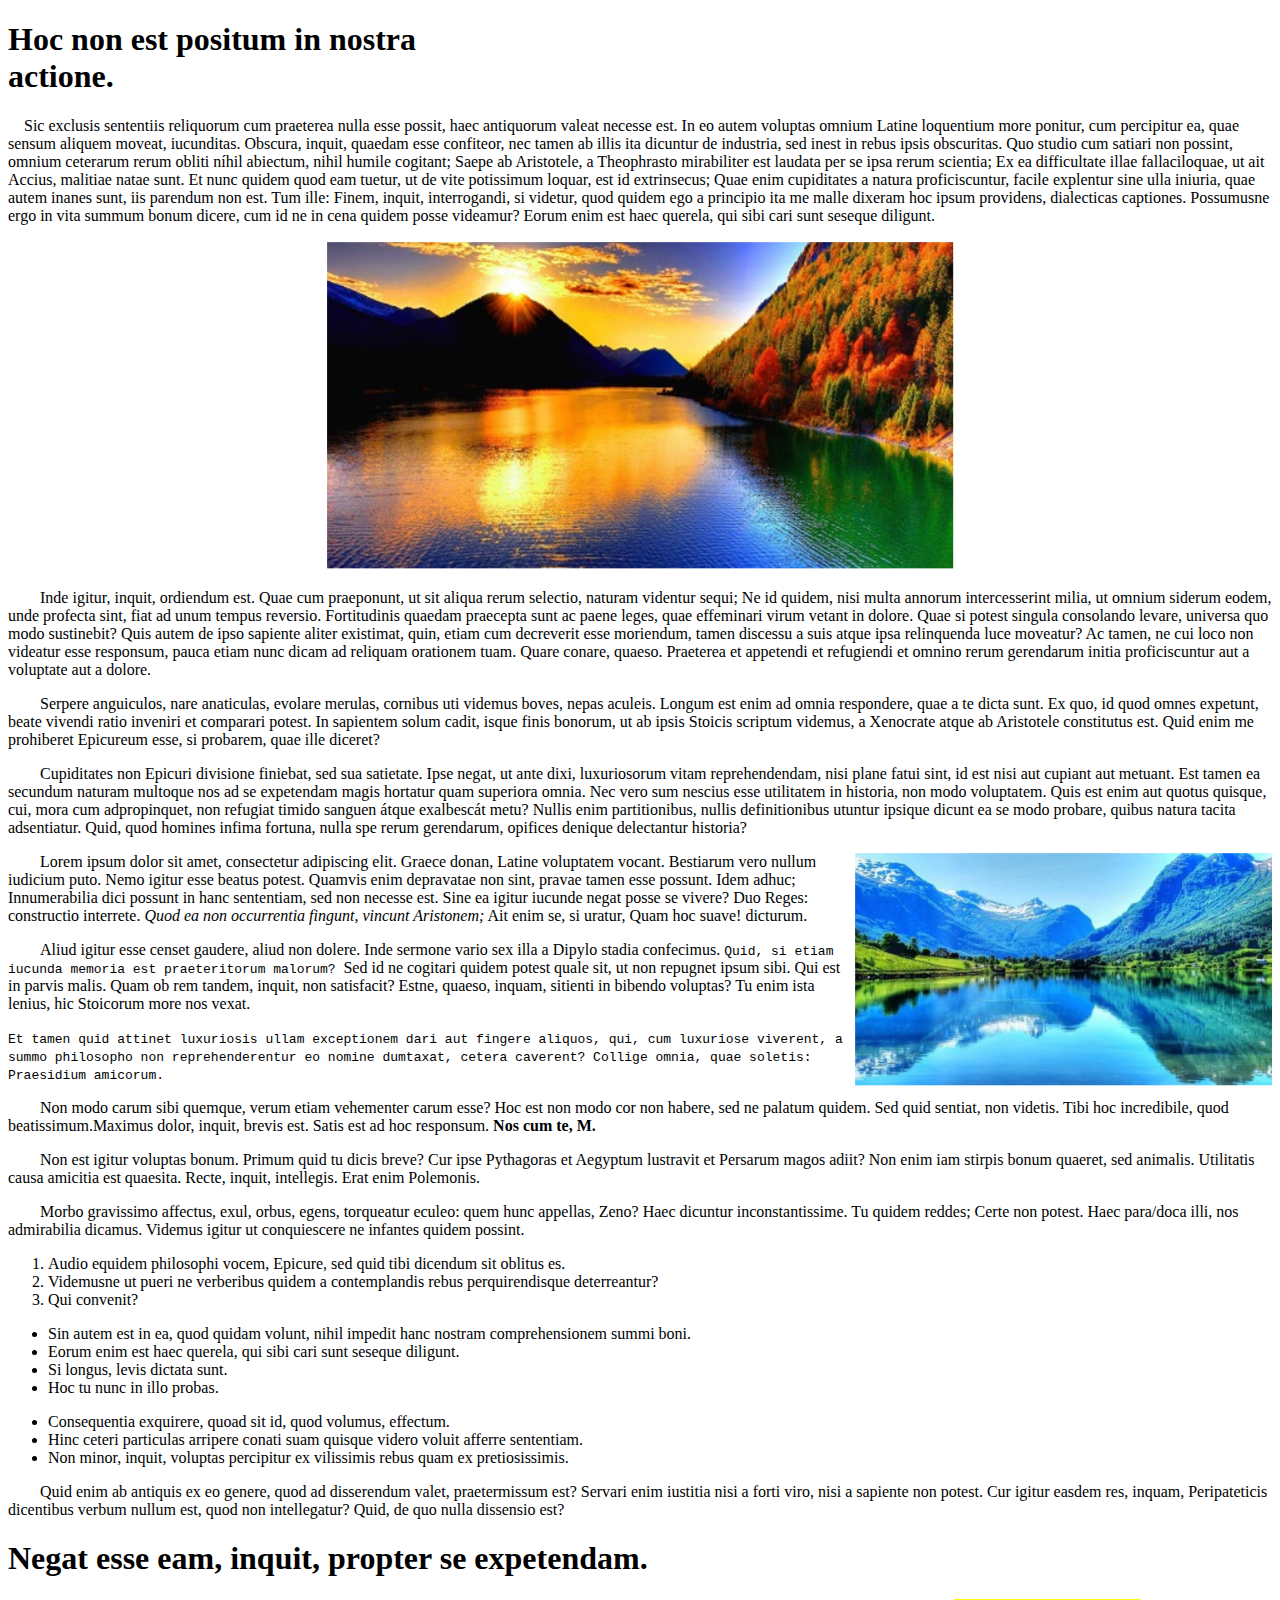
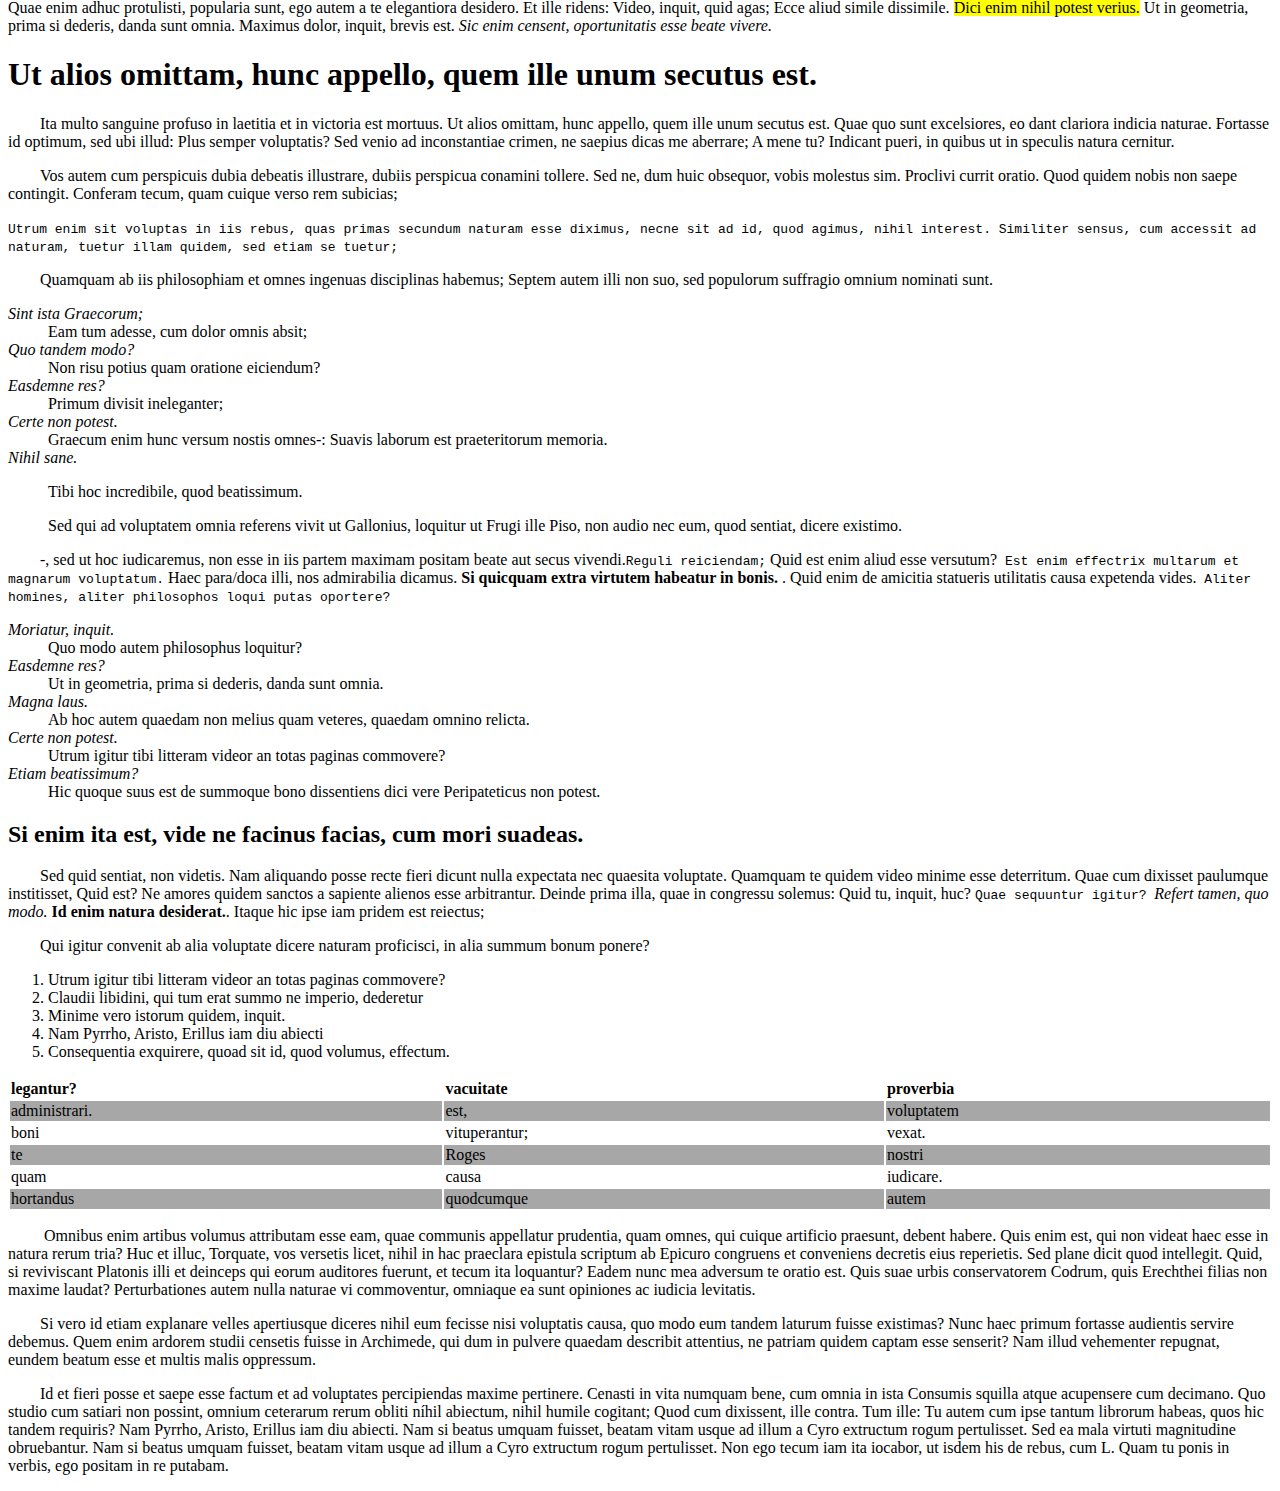
<file: assignment01/index.html>
<!DOCTYPE html>
<html lang="en">

<head>
    <meta charset="UTF-8">
    <meta http-equiv="X-UA-Compatible" content="IE=edge">
    <meta name="viewport" content="width=device-width, initial-scale=1.0">
    <title>Document</title>
</head>
<style>
    tr:nth-child(even) {
        background-color: #a7a7a7;
    }
</style>

<body>
    <h1>Hoc non est positum in nostra<br> actione.</h1>
    <p>&emsp;Sic exclusis sententiis reliquorum cum praeterea nulla esse possit, haec
        antiquorum valeat necesse est. In eo autem voluptas omnium Latine loquentium
        more ponitur, cum percipitur ea, quae sensum aliquem moveat, iucunditas.
        Obscura, inquit, quaedam esse confiteor, nec tamen ab illis ita dicuntur de
        industria, sed inest in rebus ipsis obscuritas. Quo studio cum satiari non possint,
        omnium ceterarum rerum obliti níhil abiectum, nihil humile cogitant; Saepe ab
        Aristotele, a Theophrasto mirabiliter est laudata per se ipsa rerum scientia; Ex
        ea difficultate illae fallaciloquae, ut ait Accius, malitiae natae sunt. Et nunc
        quidem quod eam tuetur, ut de vite potissimum loquar, est id extrinsecus; Quae
        enim cupiditates a natura proficiscuntur, facile explentur sine ulla iniuria, quae
        autem inanes sunt, iis parendum non est. Tum ille: Finem, inquit, interrogandi, si
        videtur, quod quidem ego a principio ita me malle dixeram hoc ipsum providens,
        dialecticas captiones. Possumusne ergo in vita summum bonum dicere, cum id ne
        in cena quidem posse videamur? Eorum enim est haec querela, qui sibi cari sunt
        seseque diligunt.
    </p>
    <center><img src="1.png"></center>
    <p>&emsp;&emsp;Inde igitur, inquit, ordiendum est. Quae cum praeponunt, ut sit aliqua
        rerum selectio, naturam videntur sequi; Ne id quidem, nisi multa annorum
        intercesserint milia, ut omnium siderum eodem, unde profecta sint, fiat ad unum
        tempus reversio. Fortitudinis quaedam praecepta sunt ac paene leges, quae
        effeminari virum vetant in dolore. Quae si potest singula consolando levare,
        universa quo modo sustinebit? Quis autem de ipso sapiente aliter existimat, quin,
        etiam cum decreverit esse moriendum, tamen discessu a suis atque ipsa
        relinquenda luce moveatur? Ac tamen, ne cui loco non videatur esse responsum,
        pauca etiam nunc dicam ad reliquam orationem tuam. Quare conare, quaeso.
        Praeterea et appetendi et refugiendi et omnino rerum gerendarum initia
        proficiscuntur aut a voluptate aut a dolore.</p>
    <p>&emsp;&emsp;Serpere anguiculos, nare anaticulas, evolare merulas, cornibus uti videmus
        boves, nepas aculeis. Longum est enim ad omnia respondere, quae a te dicta
        sunt. Ex quo, id quod omnes expetunt, beate vivendi ratio inveniri et comparari
        potest. In sapientem solum cadit, isque finis bonorum, ut ab ipsis Stoicis
        scriptum videmus, a Xenocrate atque ab Aristotele constitutus est. Quid enim me
        prohiberet Epicureum esse, si probarem, quae ille diceret?</p>
    <p>&emsp;&emsp;Cupiditates non Epicuri divisione finiebat, sed sua satietate. Ipse negat, ut
        ante dixi, luxuriosorum vitam reprehendendam, nisi plane fatui sint, id est nisi
        aut cupiant aut metuant. Est tamen ea secundum naturam multoque nos ad se
        expetendam magis hortatur quam superiora omnia. Nec vero sum nescius esse
        utilitatem in historia, non modo voluptatem. Quis est enim aut quotus quisque,
        cui, mora cum adpropinquet, non refugiat timido sanguen átque exalbescát
        metu? Nullis enim partitionibus, nullis definitionibus utuntur ipsique dicunt ea se
        modo probare, quibus natura tacita adsentiatur. Quid, quod homines infima
        fortuna, nulla spe rerum gerendarum, opifices denique delectantur historia?</p>
    <p><img src="2.png" style="float: right;">&emsp;&emsp;Lorem ipsum dolor sit amet,
        consectetur adipiscing elit.
        Graece donan, Latine
        voluptatem vocant. <a>Bestiarum
            vero nullum iudicium puto.</a> Nemo
        igitur esse beatus potest.
        Quamvis enim depravatae non
        sint, pravae tamen esse possunt.
        Idem adhuc; Innumerabilia dici
        possunt in hanc sententiam, sed
        non necesse est. Sine ea igitur
        iucunde negat posse se vivere?
        Duo Reges: constructio interrete.
        <i>Quod ea non occurrentia fingunt, vincunt Aristonem;</i> Ait enim se, si uratur, Quam
        hoc suave! dicturum.
    </p>
    <p>&emsp;&emsp;Aliud igitur esse censet gaudere, aliud non dolere. Inde sermone vario sex
        illa a Dipylo stadia confecimus. <tt>Quid, si etiam iucunda memoria est
            praeteritorum malorum? </tt> Sed id ne cogitari quidem potest quale sit, ut non
        repugnet ipsum sibi. Qui est in parvis malis. Quam ob rem tandem, inquit,
        non satisfacit? Estne, quaeso, inquam, sitienti in bibendo voluptas? Tu enim ista
        lenius, hic Stoicorum more nos vexat.
    </p>
    <p><tt>Et tamen quid attinet luxuriosis ullam exceptionem dari aut fingere
            aliquos, qui, cum luxuriose viverent, a summo
            philosopho non reprehenderentur eo nomine dumtaxat, cetera caverent?
            Collige omnia, quae soletis: Praesidium amicorum. </tt></p>
    <p>&emsp;&emsp;Non modo carum sibi quemque, verum etiam vehementer carum esse? Hoc
        est non modo cor non habere, sed ne palatum quidem. <a>Sed quid sentiat, non
            videtis. Tibi hoc incredibile, quod beatissimum.</a>Maximus dolor, inquit, brevis est.
        Satis est ad hoc responsum.<b> Nos cum te, M.</b></p>
    <p>&emsp;&emsp;Non est igitur voluptas bonum. Primum quid tu dicis breve? Cur ipse
        Pythagoras et Aegyptum lustravit et Persarum magos adiit? Non enim iam stirpis
        bonum quaeret, sed animalis. <a>Utilitatis causa amicitia est quaesita.</a> Recte, inquit,
        intellegis. <a>Erat enim Polemonis.</a></p>
    <p>&emsp;&emsp;Morbo gravissimo affectus, exul, orbus, egens, torqueatur eculeo: quem
        hunc appellas, Zeno? Haec dicuntur inconstantissime. Tu quidem reddes; <a>Certe
            non potest.</a> Haec para/doca illi, nos admirabilia dicamus. <a>Videmus igitur ut
            conquiescere ne infantes quidem possint.</a></p>
    <ol>
        <li>Audio equidem philosophi vocem, Epicure, sed quid tibi dicendum sit oblitus
            es.</li>
        <li>Videmusne ut pueri ne verberibus quidem a contemplandis rebus
            perquirendisque deterreantur?</li>
        <li>Qui convenit?</li>
    </ol>
    <ul>
        <li>Sin autem est in ea, quod quidam volunt, nihil impedit hanc nostram
            comprehensionem summi boni.</li>
        <li>Eorum enim est haec querela, qui sibi cari sunt seseque diligunt.</li>
        <li>Si longus, levis dictata sunt.
        </li>
        <li>Hoc tu nunc in illo probas.</li>
    </ul>
    <ul>
        <li>Consequentia exquirere, quoad sit id, quod volumus, effectum.
        </li>
        <li>Hinc ceteri particulas arripere conati suam quisque videro voluit afferre
            sententiam.</li>
        <li>Non minor, inquit, voluptas percipitur ex vilissimis rebus quam ex
            pretiosissimis.
        </li>
    </ul>
    <p>&emsp;&emsp;Quid enim ab antiquis ex eo genere, quod ad disserendum valet,
        praetermissum est? Servari enim iustitia nisi a forti viro, nisi a sapiente non
        potest. Cur igitur easdem res, inquam, Peripateticis dicentibus verbum nullum
        est, quod non intellegatur? Quid, de quo nulla dissensio est?
    </p>
    <h1>Negat esse eam, inquit, propter se expetendam.</h1>
    <p>Quae enim adhuc protulisti, popularia sunt, ego autem a te elegantiora
        desidero. Et ille ridens: Video, inquit, quid agas; Ecce aliud simile
        dissimile. <a style="background-color: yellow;">Dici enim nihil potest verius.</a> Ut in geometria, prima si
        dederis,
        danda sunt omnia. Maximus dolor, inquit, brevis est. <i>Sic enim censent,
            oportunitatis esse beate vivere.</i></p>
    <h1>Ut alios omittam, hunc appello, quem ille unum secutus est.</h1>
    <p>&emsp;&emsp;Ita multo sanguine profuso in laetitia et in victoria est mortuus. Ut alios
        omittam, hunc appello, quem ille unum secutus est. Quae quo sunt excelsiores,
        eo dant clariora indicia naturae. Fortasse id optimum, sed ubi illud: Plus semper
        voluptatis? Sed venio ad inconstantiae crimen, ne saepius dicas me aberrare; A
        mene tu? Indicant pueri, in quibus ut in speculis natura cernitur.
    </p>
    <p>&emsp;&emsp;Vos autem cum perspicuis dubia debeatis illustrare, dubiis perspicua
        conamini tollere. Sed ne, dum huic obsequor, vobis molestus sim. Proclivi currit
        oratio. Quod quidem nobis non saepe contingit. Conferam tecum, quam cuique
        verso rem subicias; </p>
    <p><tt>Utrum enim sit voluptas in iis rebus, quas primas secundum
            naturam esse diximus, necne sit ad id, quod agimus, nihil interest.
            Similiter sensus, cum accessit ad naturam, tuetur illam quidem, sed
            etiam se tuetur; </tt></p>
    <p>&emsp;&emsp;Quamquam ab iis philosophiam et omnes ingenuas disciplinas habemus;
        Septem autem illi non suo, sed populorum suffragio omnium nominati sunt. </p>
    <dl>
        <dt><i>Sint ista Graecorum;</i></dt>
        <dd>Eam tum adesse, cum dolor omnis absit;</dd>
        <dt><i>Quo tandem modo?</i></dt>
        <dd>Non risu potius quam oratione eiciendum?</dd>
        <dt><i>Easdemne res?</i></dt>
        <dd>Primum divisit ineleganter;</dd>
        <dt><i>Certe non potest.</i></dt>
        <dd>Graecum enim hunc versum nostis omnes-: Suavis laborum est
            praeteritorum memoria.</dd>
        <dt><i>Nihil sane.</i></dt>
        <dd>
            <p>Tibi hoc incredibile, quod beatissimum.</p>
            <p>
                Sed qui ad voluptatem omnia referens vivit ut Gallonius, loquitur ut
                Frugi ille Piso, non audio nec eum, quod sentiat, dicere existimo.</p>
        </dd>
    </dl>
    <p>&emsp;&emsp;-, sed ut hoc iudicaremus, non esse in iis partem maximam positam beate
        aut secus vivendi.<tt>Reguli reiciendam;</tt> Quid est enim aliud esse versutum?<tt> Est
            enim effectrix multarum et magnarum voluptatum.</tt> Haec para/doca illi, nos
        admirabilia dicamus. <b>Si quicquam extra virtutem habeatur in bonis. </b>. Quid
        enim de amicitia statueris utilitatis causa expetenda vides.<tt> Aliter homines,
            aliter philosophos loqui putas oportere?</tt></p>
    <dl>
        <dt><i>Moriatur, inquit.</i></dt>
        <dd>Quo modo autem philosophus loquitur?</dd>
        <dt><i>Easdemne res?</i></dt>
        <dd>Ut in geometria, prima si dederis, danda sunt omnia.</dd>
        <dt><i>Magna laus.</i></dt>
        <dd>Ab hoc autem quaedam non melius quam veteres, quaedam omnino relicta.</dd>
        <dt><i>Certe non potest.</i></dt>
        <dd>Utrum igitur tibi litteram videor an totas paginas commovere?</dd>
        <dt><i>Etiam beatissimum?</i></dt>
        <dd>Hic quoque suus est de summoque bono dissentiens dici vere Peripateticus
            non potest.</dd>
    </dl>
    <h2>Si enim ita est, vide ne facinus facias, cum mori suadeas.</h2>
    <p>&emsp;&emsp;Sed quid sentiat, non videtis. Nam aliquando posse recte fieri dicunt nulla
        expectata nec quaesita voluptate. Quamquam te quidem video minime esse
        deterritum. Quae cum dixisset paulumque institisset, Quid est? Ne amores
        quidem sanctos a sapiente alienos esse arbitrantur. Deinde prima illa, quae in
        congressu solemus: Quid tu, inquit, huc? <tt> Quae sequuntur igitur? </tt> <i>Refert
            tamen, quo modo.</i> <b>Id enim natura desiderat.</b>. Itaque hic ipse iam pridem est
        reiectus; </p>
    <p>&emsp;&emsp;Qui igitur convenit ab alia voluptate dicere naturam proficisci, in alia
        summum bonum ponere? </p>
    <ol>
        <li>Utrum igitur tibi litteram videor an totas paginas commovere?</li>
        <li>Claudii libidini, qui tum erat summo ne imperio, dederetur</li>
        <li>Minime vero istorum quidem, inquit.</li>
        <li>Nam Pyrrho, Aristo, Erillus iam diu abiecti</li>
        <li>Consequentia exquirere, quoad sit id, quod volumus, effectum.</li>
    </ol>
    <table style="width: 100%;">
        <tr>
            <td><b>legantur?</b></td>
            <td><b>vacuitate</b></td>
            <td><b>proverbia</b></td>
        </tr>
        <tr>
            <td>administrari.</td>
            <td>est,</td>
            <td>voluptatem</td>
        </tr>
        <tr>
            <td>boni</td>
            <td>vituperantur;</td>
            <td>vexat.</td>
        </tr>
        <tr>
            <td>te</td>
            <td>Roges</td>
            <td>nostri</td>
        </tr>
        <tr>
            <td>quam</td>
            <td>causa</td>
            <td>iudicare.</td>
        </tr>
        <tr>
            <td>hortandus</td>
            <td>quodcumque</td>
            <td>autem</td>
        </tr>
    </table>
    <p>&emsp;&emsp;
        Omnibus enim artibus volumus attributam esse eam, quae communis
        appellatur prudentia, quam omnes, qui cuique artificio praesunt, debent habere.
        Quis enim est, qui non videat haec esse in natura rerum tria? Huc et illuc,
        Torquate, vos versetis licet, nihil in hac praeclara epistula scriptum ab Epicuro
        congruens et conveniens decretis eius reperietis. Sed plane dicit quod intellegit.
        Quid, si reviviscant Platonis illi et deinceps qui eorum auditores fuerunt, et
        tecum ita loquantur? Eadem nunc mea adversum te oratio est. Quis suae urbis
        conservatorem Codrum, quis Erechthei filias non maxime laudat? Perturbationes
        autem nulla naturae vi commoventur, omniaque ea sunt opiniones ac iudicia
        levitatis.
    </p>
    <p>&emsp;&emsp;Si vero id etiam explanare velles apertiusque diceres nihil eum fecisse nisi
        voluptatis causa, quo modo eum tandem laturum fuisse existimas? Nunc haec
        primum fortasse audientis servire debemus. Quem enim ardorem studii censetis
        fuisse in Archimede, qui dum in pulvere quaedam describit attentius, ne patriam
        quidem captam esse senserit? Nam illud vehementer repugnat, eundem beatum
        esse et multis malis oppressum. </p>
    <p>&emsp;&emsp;Id et fieri posse et saepe esse factum et ad voluptates percipiendas maxime
        pertinere. Cenasti in vita numquam bene, cum omnia in ista Consumis squilla
        atque acupensere cum decimano. Quo studio cum satiari non possint, omnium
        ceterarum rerum obliti níhil abiectum, nihil humile cogitant; Quod cum dixissent,
        ille contra. Tum ille: Tu autem cum ipse tantum librorum habeas, quos hic
        tandem requiris? Nam Pyrrho, Aristo, Erillus iam diu abiecti. Nam si beatus
        umquam fuisset, beatam vitam usque ad illum a Cyro extructum rogum
        pertulisset. Sed ea mala virtuti magnitudine obruebantur. Nam si beatus
        umquam fuisset, beatam vitam usque ad illum a Cyro extructum rogum
        pertulisset. Non ego tecum iam ita iocabor, ut isdem his de rebus, cum L. Quam
        tu ponis in verbis, ego positam in re putabam.</p>
</body>

</html>
</file>
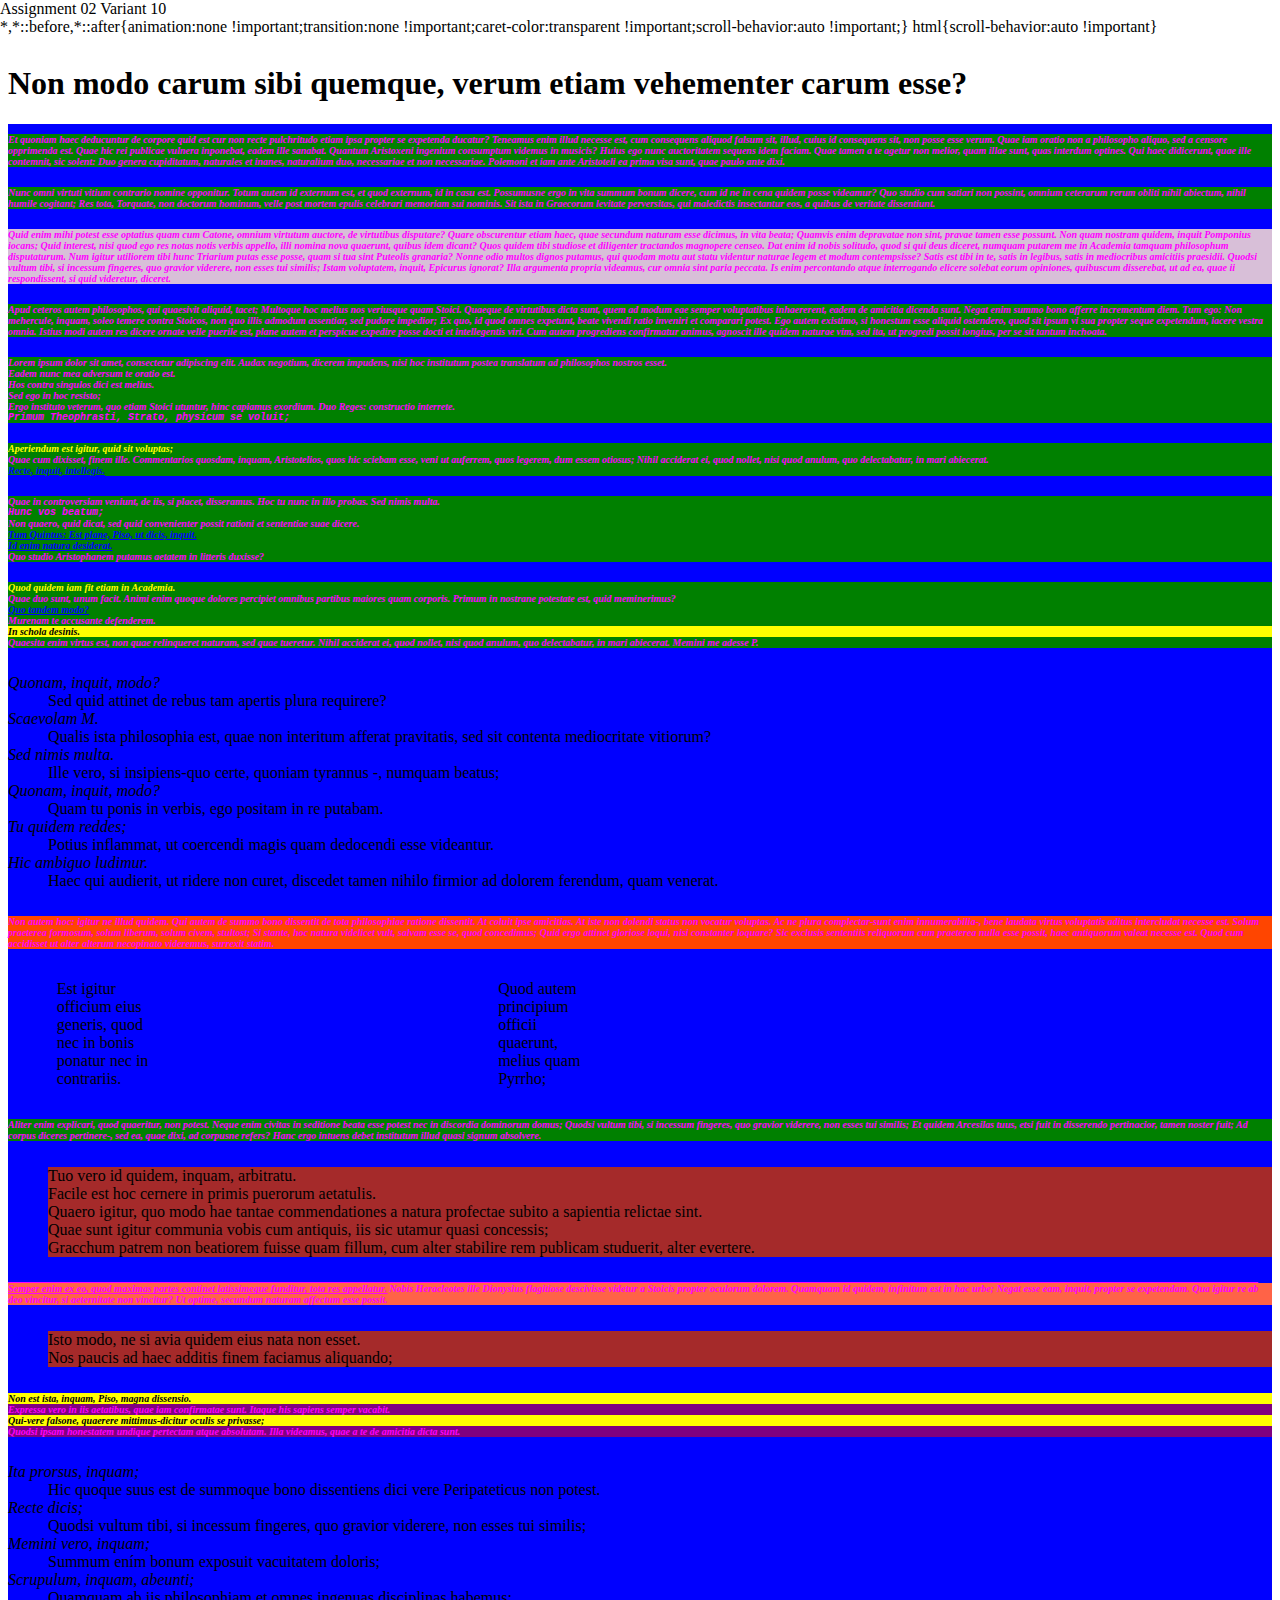
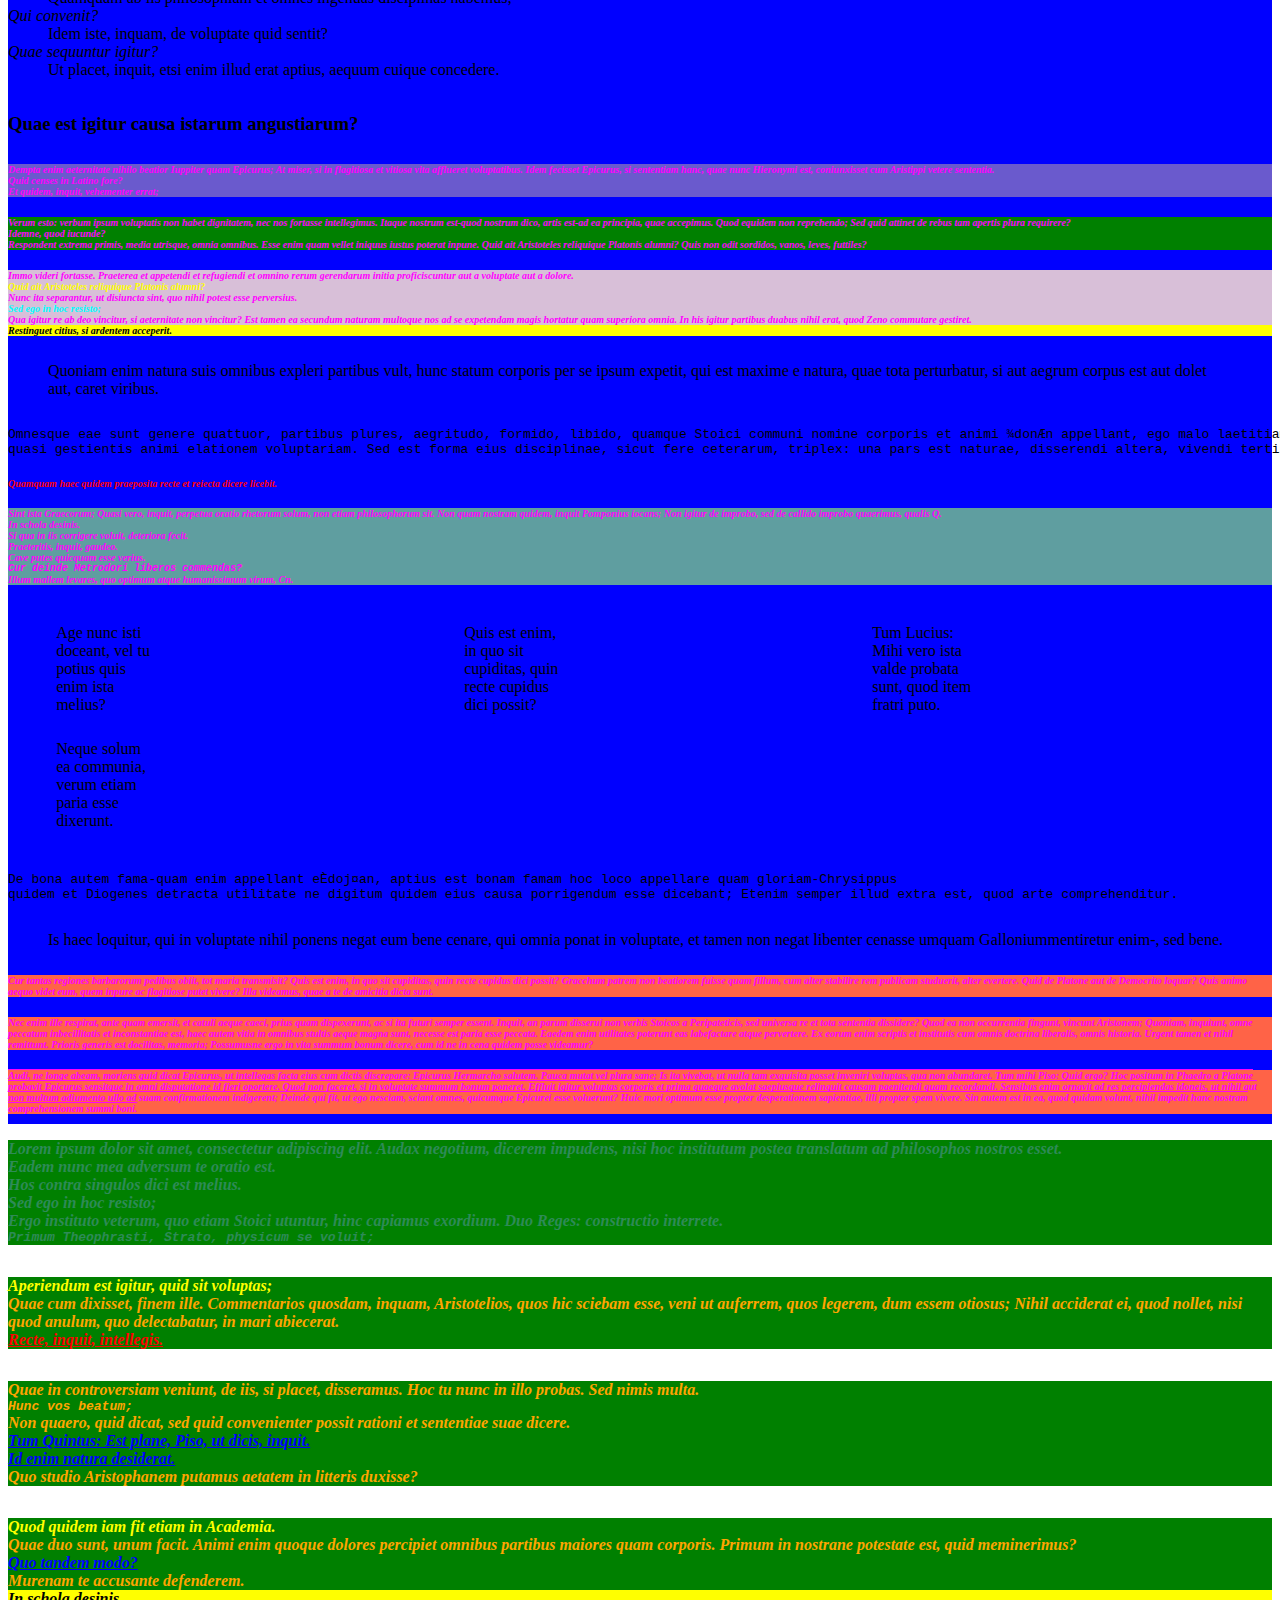
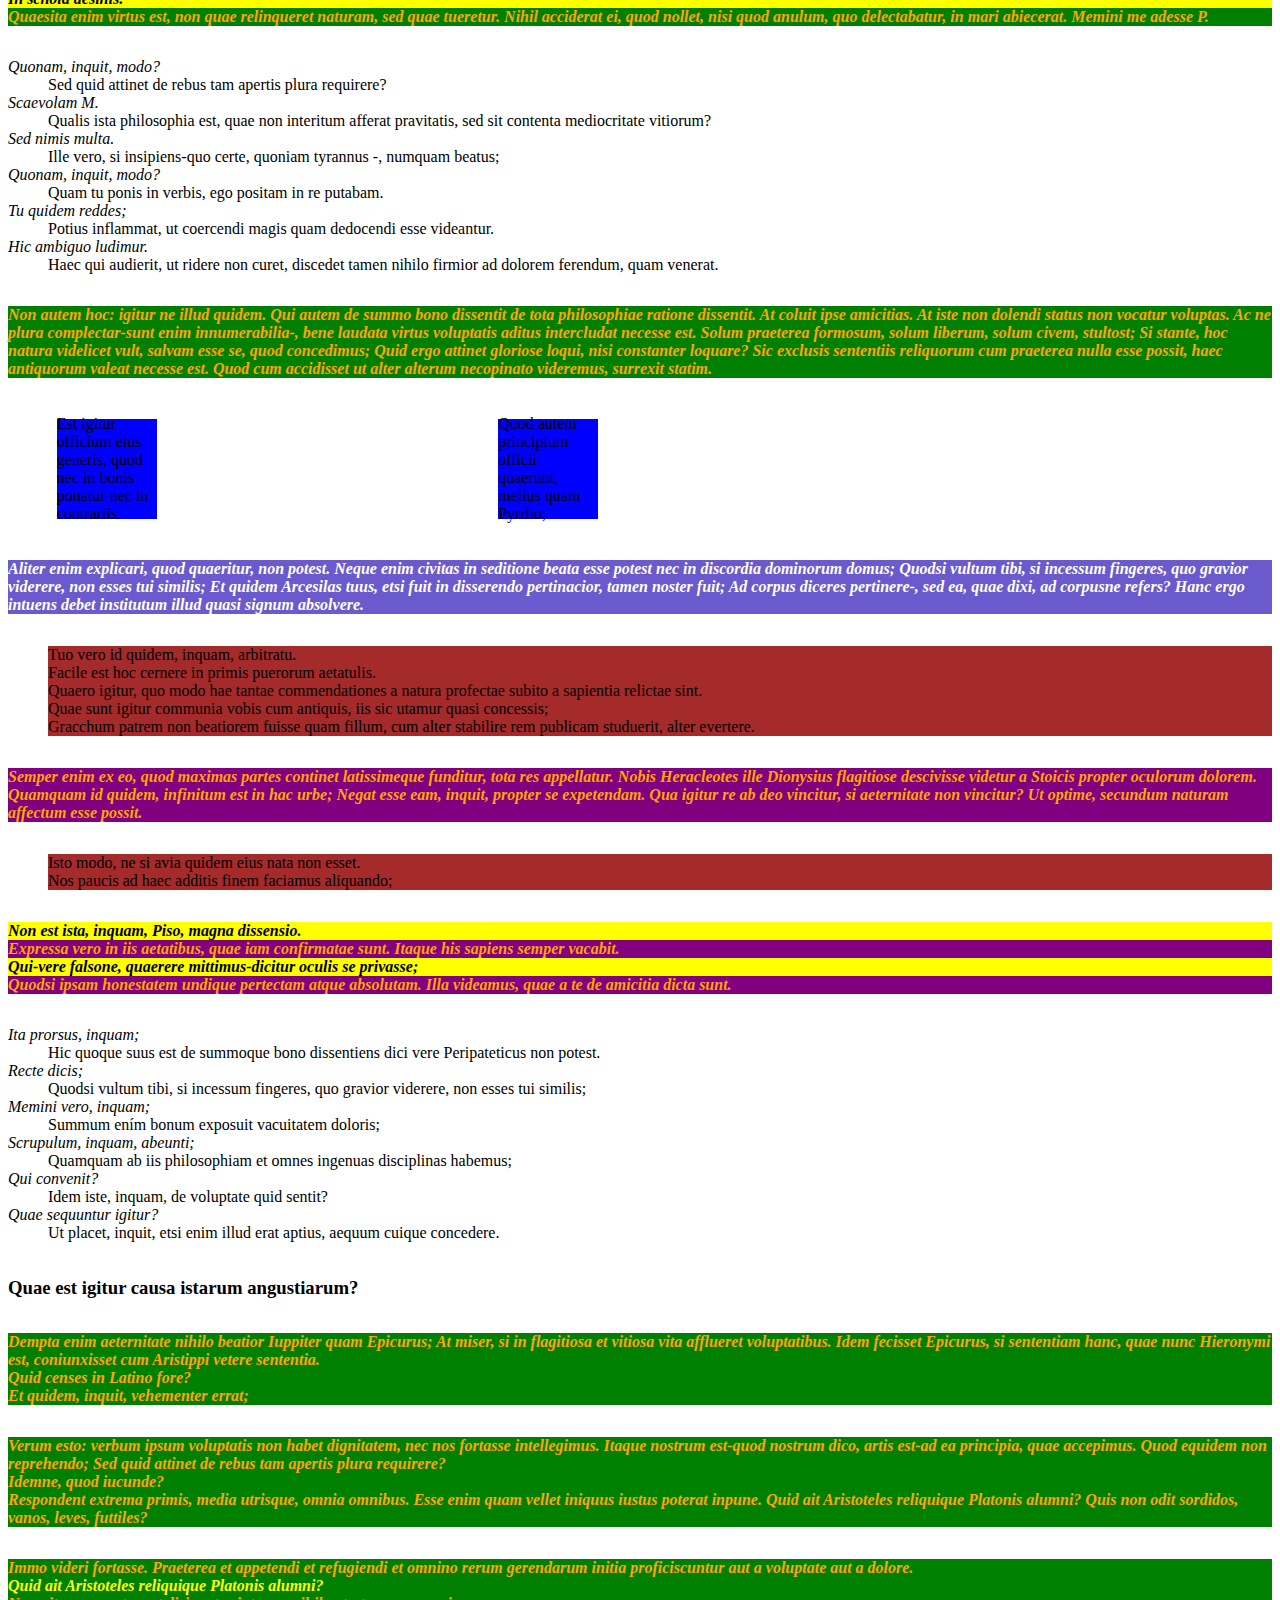
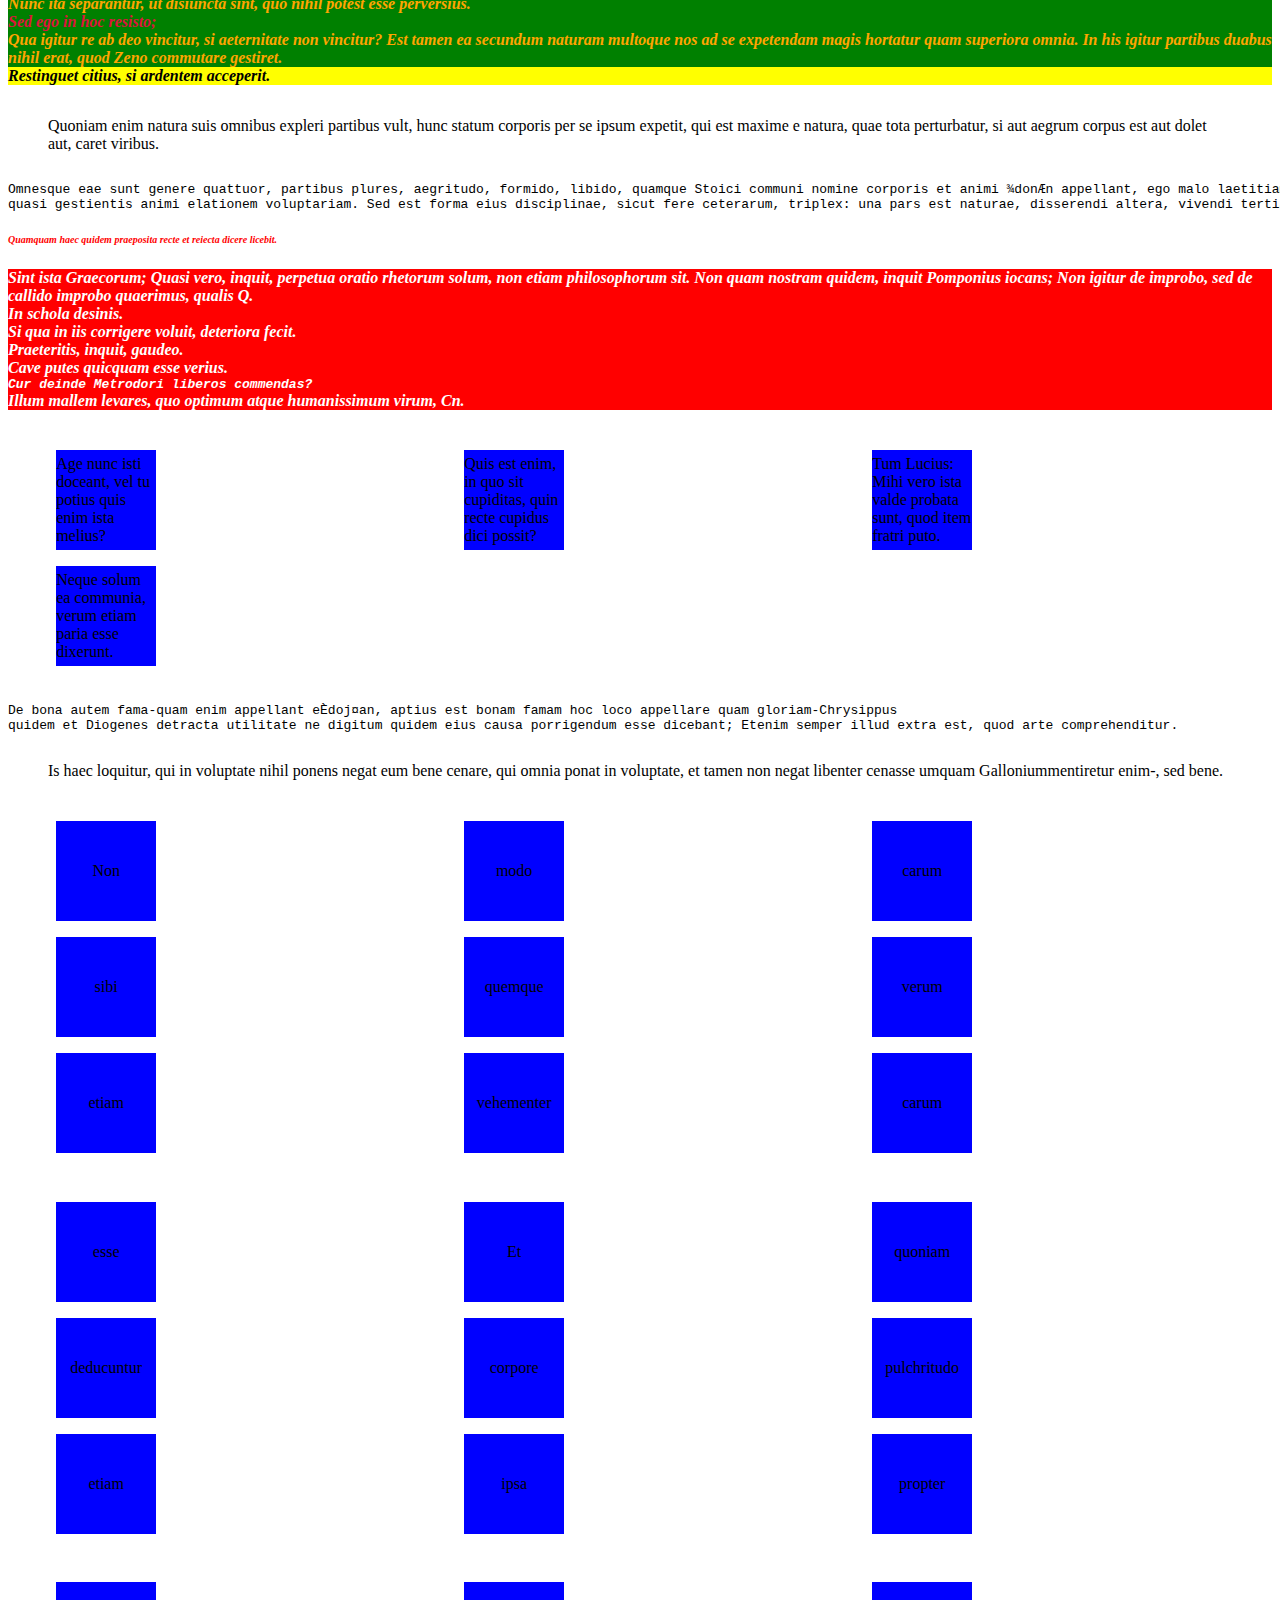
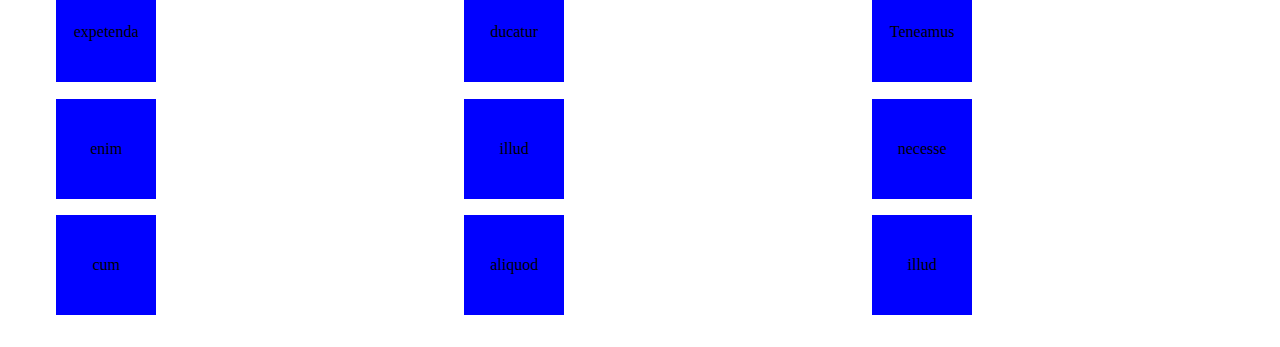
<file: assignment02/a02v10.html>
<!DOCTYPE html>
<html lang="en">
<head>
<title>Assignment 02 Variant 10</title>
<link rel="stylesheet" href="./style.css">
</head>
<body>

<h1>Non modo carum sibi quemque, verum etiam vehementer carum esse?</h1>
<div id="test">
<p  >Et quoniam haec deducuntur de corpore quid est cur non recte pulchritudo etiam ipsa propter se expetenda ducatur? Teneamus enim illud necesse est, cum consequens aliquod falsum sit, illud, cuius id consequens sit, non posse esse verum. Quae iam oratio non a philosopho aliquo, sed a censore opprimenda est. Quae hic rei publicae vulnera inponebat, eadem ille sanabat. Quantum Aristoxeni ingenium consumptum videmus in musicis? Huius ego nunc auctoritatem sequens idem faciam. Quae tamen a te agetur non melior, quam illae sunt, quas interdum optines. Qui haec didicerunt, quae ille contemnit, sic solent: Duo genera cupiditatum, naturales et inanes, naturalium duo, necessariae et non necessariae. Polemoni et iam ante Aristoteli ea prima visa sunt, quae paulo ante dixi. 
</p>
<p class="top-class" >Nunc omni virtuti vitium contrario nomine opponitur. Totum autem id externum est, et quod externum, id in casu est. Possumusne ergo in vita summum bonum dicere, cum id ne in cena quidem posse videamur? Quo studio cum satiari non possint, omnium ceterarum rerum obliti níhil abiectum, nihil humile cogitant; Res tota, Torquate, non doctorum hominum, velle post mortem epulis celebrari memoriam sui nominis. Sit ista in Graecorum levitate perversitas, qui maledictis insectantur eos, a quibus de veritate dissentiunt. 
</p>
<p class="test top-class www" >Quid enim mihi potest esse optatius quam cum Catone, omnium virtutum auctore, de virtutibus disputare? Quare obscurentur etiam haec, quae secundum naturam esse dicimus, in vita beata; Quamvis enim depravatae non sint, pravae tamen esse possunt. Non quam nostram quidem, inquit Pomponius iocans; Quid interest, nisi quod ego res notas notis verbis appello, illi nomina nova quaerunt, quibus idem dicant? Quos quidem tibi studiose et diligenter tractandos magnopere censeo. Dat enim id nobis solitudo, quod si qui deus diceret, numquam putarem me in Academia tamquam philosophum disputaturum. Num igitur utiliorem tibi hunc Triarium putas esse posse, quam si tua sint Puteolis granaria? Nonne odio multos dignos putamus, qui quodam motu aut statu videntur naturae legem et modum contempsisse? Satis est tibi in te, satis in legibus, satis in mediocribus amicitiis praesidii. Quodsi vultum tibi, si incessum fingeres, quo gravior viderere, non esses tui similis; Istam voluptatem, inquit, Epicurus ignorat? Illa argumenta propria videamus, cur omnia sint paria peccata. Is enim percontando atque interrogando elicere solebat eorum opiniones, quibuscum disserebat, ut ad ea, quae ii respondissent, si quid videretur, diceret. 
</p>
<p class="top-class" >Apud ceteros autem philosophos, qui quaesivit aliquid, tacet; Multoque hoc melius nos veriusque quam Stoici. Quaeque de virtutibus dicta sunt, quem ad modum eae semper voluptatibus inhaererent, eadem de amicitia dicenda sunt. Negat enim summo bono afferre incrementum diem. Tum ego: Non mehercule, inquam, soleo temere contra Stoicos, non quo illis admodum assentiar, sed pudore impedior; Ex quo, id quod omnes expetunt, beate vivendi ratio inveniri et comparari potest. Ego autem existimo, si honestum esse aliquid ostendero, quod sit ipsum vi sua propter seque expetendum, iacere vestra omnia. Istius modi autem res dicere ornate velle puerile est, plane autem et perspicue expedire posse docti et intellegentis viri. Cum autem progrediens confirmatur animus, agnoscit ille quidem naturae vim, sed ita, ut progredi possit longius, per se sit tantum inchoata. 
</p>
 <p  >Lorem ipsum dolor sit amet, consectetur adipiscing elit. Audax negotium, dicerem impudens, nisi hoc institutum postea 
translatum ad philosophos nostros esset. <i>Eadem nunc mea adversum te oratio est.</i> Hos contra singulos dici est melius. <i>Sed ego in hoc resisto;</i> Ergo instituto veterum, quo etiam Stoici 
utuntur, hinc capiamus exordium. Duo Reges: constructio interrete. <code>Primum Theophrasti, Strato, physicum se voluit;</code> </p> <p  ><b><i>Aperiendum est igitur, quid sit voluptas;</i></b> Quae cum dixisset, 
finem ille. Commentarios quosdam, inquam, Aristotelios, quos hic sciebam esse, veni ut auferrem, quos legerem, dum essem otiosus; Nihil acciderat ei, quod nollet, nisi quod anulum, quo delectabatur, in 
mari abiecerat. <a href="#">Recte, inquit, intellegis.</a> </p> <p  >Quae in controversiam veniunt, de iis, si placet, disseramus. Hoc tu nunc in illo probas. Sed nimis 
multa. <code>Hunc vos beatum;</code> Non quaero, quid dicat, sed quid convenienter possit rationi et sententiae suae dicere. <a href="#">Tum Quintus: Est plane, Piso, 
ut dicis, inquit.</a> <a href="#">Id enim natura desiderat.</a> Quo studio Aristophanem putamus aetatem in litteris duxisse? </p> <p  ><b><i>Quod quidem iam fit etiam in 
Academia.</i></b> Quae duo sunt, unum facit. Animi enim quoque dolores percipiet omnibus partibus maiores quam corporis. Primum in nostrane potestate est, quid meminerimus? <a href="#/" 
target="_blank">Quo tandem modo?</a> Murenam te accusante defenderem. <mark>In schola desinis.</mark> Quaesita enim virtus est, non quae relinqueret naturam, sed quae tueretur. Nihil acciderat ei, quod 
nollet, nisi quod anulum, quo delectabatur, in mari abiecerat. Memini me adesse P. </p> <dl>
	<dt><dfn>Quonam, inquit, modo?</dfn></dt>
	<dd>Sed quid attinet de rebus tam apertis plura requirere?</dd>
	<dt><dfn>Scaevolam M.</dfn></dt>
	<dd>Qualis ista philosophia est, quae non interitum afferat pravitatis, sed sit contenta mediocritate vitiorum?</dd>
	<dt><dfn>Sed nimis multa.</dfn></dt>
	<dd>Ille vero, si insipiens-quo certe, quoniam tyrannus -, numquam beatus;</dd>
	<dt><dfn>Quonam, inquit, modo?</dfn></dt>
	<dd>Quam tu ponis in verbis, ego positam in re putabam.</dd>
	<dt><dfn>Tu quidem reddes;</dfn></dt>
	<dd>Potius inflammat, ut coercendi magis quam dedocendi esse videantur.</dd>
	<dt><dfn>Hic ambiguo ludimur.</dfn></dt>
	<dd>Haec qui audierit, ut ridere non curet, discedet tamen nihilo firmior ad dolorem ferendum, quam venerat.</dd> </dl> <p class="top-class xxx" >Non autem hoc: igitur ne illud quidem. Qui autem de summo bono dissentit 
de tota philosophiae ratione dissentit. At coluit ipse amicitias. At iste non dolendi status non vocatur voluptas. Ac ne plura complectar-sunt enim innumerabilia-, bene laudata virtus voluptatis aditus 
intercludat necesse est. Solum praeterea formosum, solum liberum, solum civem, stultost; Si stante, hoc natura videlicet vult, salvam esse se, quod concedimus; Quid ergo attinet gloriose loqui, nisi 
constanter loquare? Sic exclusis sententiis reliquorum cum praeterea nulla esse possit, haec antiquorum valeat necesse est. Quod cum accidisset ut alter alterum necopinato videremus, surrexit statim. 
</p> <ol>
	<li>Est igitur officium eius generis, quod nec in bonis ponatur nec in contrariis.</li>
	<li>Quod autem principium officii quaerunt, melius quam Pyrrho;</li> </ol> <p  >Aliter enim explicari, quod quaeritur, non potest. Neque enim civitas in seditione beata esse potest nec in discordia 
dominorum domus; Quodsi vultum tibi, si incessum fingeres, quo gravior viderere, non esses tui similis; Et quidem Arcesilas tuus, etsi fuit in disserendo pertinacior, tamen noster fuit; Ad corpus diceres 
pertinere-, sed ea, quae dixi, ad corpusne refers? Hanc ergo intuens debet institutum illud quasi signum absolvere. </p> <ul>
	<li>Tuo vero id quidem, inquam, arbitratu.</li>
	<li>Facile est hoc cernere in primis puerorum aetatulis.</li>
	<li>Quaero igitur, quo modo hae tantae commendationes a natura profectae subito a sapientia relictae sint.</li>
	<li>Quae sunt igitur communia vobis cum antiquis, iis sic utamur quasi concessis;</li>
	<li>Gracchum patrem non beatiorem fuisse quam fillum, cum alter stabilire rem publicam studuerit, alter evertere.</li> </ul> <p  title="hello">Semper enim ex eo, quod maximas partes continet latissimeque 
funditur, tota res appellatur. Nobis Heracleotes ille Dionysius flagitiose descivisse videtur a Stoicis propter oculorum dolorem. Quamquam id quidem, infinitum est in hac urbe; Negat esse eam, inquit, 
propter se expetendam. Qua igitur re ab deo vincitur, si aeternitate non vincitur? Ut optime, secundum naturam affectum esse possit. </p> <ul>
	<li>Isto modo, ne si avia quidem eius nata non esset.</li>
	<li>Nos paucis ad haec additis finem faciamus aliquando;</li> </ul> <p  ><mark>Non est ista, inquam, Piso, magna dissensio.</mark> Expressa vero in iis aetatibus, quae iam confirmatae sunt. Itaque 
his sapiens semper vacabit. <mark>Qui-vere falsone, quaerere mittimus-dicitur oculis se privasse;</mark> Quodsi ipsam honestatem undique pertectam atque absolutam. Illa videamus, quae a te de amicitia 
dicta sunt. </p> <dl>
	<dt><dfn>Ita prorsus, inquam;</dfn></dt>
	<dd>Hic quoque suus est de summoque bono dissentiens dici vere Peripateticus non potest.</dd>
	<dt><dfn>Recte dicis;</dfn></dt>
	<dd>Quodsi vultum tibi, si incessum fingeres, quo gravior viderere, non esses tui similis;</dd>
	<dt><dfn>Memini vero, inquam;</dfn></dt>
	<dd>Summum ením bonum exposuit vacuitatem doloris;</dd>
	<dt><dfn>Scrupulum, inquam, abeunti;</dfn></dt>
	<dd>Quamquam ab iis philosophiam et omnes ingenuas disciplinas habemus;</dd>
	<dt><dfn>Qui convenit?</dfn></dt>
	<dd>Idem iste, inquam, de voluptate quid sentit?</dd>
	<dt><dfn>Quae sequuntur igitur?</dfn></dt>
	<dd>Ut placet, inquit, etsi enim illud erat aptius, aequum cuique concedere.</dd> </dl> <h3>Quae est igitur causa istarum angustiarum?</h3> <p class="test" >Dempta enim aeternitate nihilo beatior Iuppiter quam 
Epicurus; At miser, si in flagitiosa et vitiosa vita afflueret voluptatibus. Idem fecisset Epicurus, si sententiam hanc, quae nunc Hieronymi est, coniunxisset cum Aristippi vetere sententia. <i>Quid 
censes in Latino fore?</i> Et quidem, inquit, vehementer errat; </p> <p  >Verum esto: verbum ipsum voluptatis non habet dignitatem, nec nos fortasse intellegimus. Itaque nostrum est-quod nostrum dico, 
artis est-ad ea principia, quae accepimus. Quod equidem non reprehendo; Sed quid attinet de rebus tam apertis plura requirere? <i>Idemne, quod iucunde?</i> Respondent extrema primis, media utrisque, 
omnia omnibus. Esse enim quam vellet iniquus iustus poterat inpune. Quid ait Aristoteles reliquique Platonis alumni? Quis non odit sordidos, vanos, leves, futtiles? </p> <p class="www" >Immo videri fortasse. 
Praeterea et appetendi et refugiendi et omnino rerum gerendarum initia proficiscuntur aut a voluptate aut a dolore. <b><i>Quid ait Aristoteles reliquique Platonis alumni?</i></b> Nunc ita separantur, ut 
disiuncta sint, quo nihil potest esse perversius. <i>Sed ego in hoc resisto;</i> Qua igitur re ab deo vincitur, si aeternitate non vincitur? Est tamen ea secundum naturam multoque nos ad se expetendam 
magis hortatur quam superiora omnia. In his igitur partibus duabus nihil erat, quod Zeno commutare gestiret. <mark>Restinguet citius, si ardentem acceperit.</mark> </p> <blockquote 
cite="#">
	Quoniam enim natura suis omnibus expleri partibus vult, hunc statum corporis per se ipsum expetit, qui est maxime e natura, quae tota perturbatur, si aut aegrum corpus est aut dolet aut, caret 
viribus. </blockquote> <pre>Omnesque eae sunt genere quattuor, partibus plures, aegritudo, formido, libido, quamque Stoici communi nomine corporis et animi ¾donÆn appellant, ego malo laetitiam appellare, 
quasi gestientis animi elationem voluptariam. Sed est forma eius disciplinae, sicut fere ceterarum, triplex: una pars est naturae, disserendi altera, vivendi tertia. </pre> <h2>Quamquam haec quidem 
praeposita recte et reiecta dicere licebit.</h2> <p  >Sint ista Graecorum; Quasi vero, inquit, perpetua oratio rhetorum solum, non etiam philosophorum sit. Non quam nostram quidem, inquit Pomponius iocans; 
Non igitur de improbo, sed de callido improbo quaerimus, qualis Q. <i>In schola desinis.</i> Si qua in iis corrigere voluit, deteriora fecit. <i>Praeteritis, inquit, gaudeo.</i> Cave putes quicquam esse 
verius. <code>Cur deinde Metrodori liberos commendas?</code> Illum mallem levares, quo optimum atque humanissimum virum, Cn. </p> <ol>
	<li>Age nunc isti doceant, vel tu potius quis enim ista melius?</li>
	<li>Quis est enim, in quo sit cupiditas, quin recte cupidus dici possit?</li>
	<li>Tum Lucius: Mihi vero ista valde probata sunt, quod item fratri puto.</li>
	<li>Neque solum ea communia, verum etiam paria esse dixerunt.</li> </ol> <pre>De bona autem fama-quam enim appellant eÈdoj¤an, aptius est bonam famam hoc loco appellare quam gloriam-Chrysippus 
quidem et Diogenes detracta utilitate ne digitum quidem eius causa porrigendum esse dicebant; Etenim semper illud extra est, quod arte comprehenditur. </pre> <blockquote cite="#">
	Is haec loquitur, qui in voluptate nihil ponens negat eum bene cenare, qui omnia ponat in voluptate, et tamen non negat libenter cenasse umquam Galloniummentiretur enim-, sed bene. </blockquote>

<p  title="title">Cur tantas regiones barbarorum pedibus obiit, tot maria transmisit? Quis est enim, in quo sit cupiditas, quin recte cupidus dici possit? Gracchum patrem non beatiorem fuisse quam fillum, cum alter stabilire rem publicam studuerit, alter evertere. Quid de Platone aut de Democrito loquar? Quis animo aequo videt eum, quem inpure ac flagitiose putet vivere? Illa videamus, quae a te de amicitia dicta sunt. 
</p>
<p  title="title">Nec enim ille respirat, ante quam emersit, et catuli aeque caeci, prius quam dispexerunt, ac si ita futuri semper essent. Inquit, an parum disserui non verbis Stoicos a Peripateticis, sed universa re et tota sententia dissidere? Quod ea non occurrentia fingunt, vincunt Aristonem; Quoniam, inquiunt, omne peccatum inbecillitatis et inconstantiae est, haec autem vitia in omnibus stultis aeque magna sunt, necesse est paria esse peccata. Eaedem enim utilitates poterunt eas labefactare atque pervertere. Ex eorum enim scriptis et institutis cum omnis doctrina liberalis, omnis historia. Urgent tamen et nihil remittunt. Prioris generis est docilitas, memoria; Possumusne ergo in vita summum bonum dicere, cum id ne in cena quidem posse videamur? 
</p>
<p  title="hello">Audi, ne longe abeam, moriens quid dicat Epicurus, ut intellegas facta eius cum dictis discrepare: Epicurus Hermarcho salutem. Pauca mutat vel plura sane; Is ita vivebat, ut nulla tam exquisita posset inveniri voluptas, qua non abundaret. Tum mihi Piso: Quid ergo? Hoc positum in Phaedro a Platone probavit Epicurus sensitque in omni disputatione id fieri oportere. Quod non faceret, si in voluptate summum bonum poneret. Effluit igitur voluptas corporis et prima quaeque avolat saepiusque relinquit causam paenitendi quam recordandi. Sensibus enim ornavit ad res percipiendas idoneis, ut nihil aut non multum adiumento ullo ad suam confirmationem indigerent; Deinde qui fit, ut ego nesciam, sciant omnes, quicumque Epicurei esse voluerunt? Huic mori optimum esse propter desperationem sapientiae, illi propter spem vivere. Sin autem est in ea, quod quidam volunt, nihil impedit hanc nostram comprehensionem summi boni. 
</p>
</div><div id="block1" class="ccc">
 <p class="top-class" >Lorem ipsum dolor sit amet, consectetur adipiscing elit. Audax negotium, dicerem impudens, nisi hoc institutum postea 
translatum ad philosophos nostros esset. <i>Eadem nunc mea adversum te oratio est.</i> Hos contra singulos dici est melius. <i>Sed ego in hoc resisto;</i> Ergo instituto veterum, quo etiam Stoici 
utuntur, hinc capiamus exordium. Duo Reges: constructio interrete. <code>Primum Theophrasti, Strato, physicum se voluit;</code> </p> <p  ><b><i>Aperiendum est igitur, quid sit voluptas;</i></b> Quae cum dixisset, 
finem ille. Commentarios quosdam, inquam, Aristotelios, quos hic sciebam esse, veni ut auferrem, quos legerem, dum essem otiosus; Nihil acciderat ei, quod nollet, nisi quod anulum, quo delectabatur, in 
mari abiecerat. <a href="https://www.w3.org/Style/CSS/specs.en.html">Recte, inquit, intellegis.</a> </p> <p  >Quae in controversiam veniunt, de iis, si placet, disseramus. Hoc tu nunc in illo probas. Sed nimis 
multa. <code>Hunc vos beatum;</code> Non quaero, quid dicat, sed quid convenienter possit rationi et sententiae suae dicere. <a href="#">Tum Quintus: Est plane, Piso, 
ut dicis, inquit.</a> <a href="#">Id enim natura desiderat.</a> Quo studio Aristophanem putamus aetatem in litteris duxisse? </p> <p  ><b><i>Quod quidem iam fit etiam in 
Academia.</i></b> Quae duo sunt, unum facit. Animi enim quoque dolores percipiet omnibus partibus maiores quam corporis. Primum in nostrane potestate est, quid meminerimus? <a href="#/" 
target="_blank">Quo tandem modo?</a> Murenam te accusante defenderem. <mark>In schola desinis.</mark> Quaesita enim virtus est, non quae relinqueret naturam, sed quae tueretur. Nihil acciderat ei, quod 
nollet, nisi quod anulum, quo delectabatur, in mari abiecerat. Memini me adesse P. </p> <dl>
	<dt><dfn>Quonam, inquit, modo?</dfn></dt>
	<dd>Sed quid attinet de rebus tam apertis plura requirere?</dd>
	<dt><dfn>Scaevolam M.</dfn></dt>
	<dd>Qualis ista philosophia est, quae non interitum afferat pravitatis, sed sit contenta mediocritate vitiorum?</dd>
	<dt><dfn>Sed nimis multa.</dfn></dt>
	<dd>Ille vero, si insipiens-quo certe, quoniam tyrannus -, numquam beatus;</dd>
	<dt><dfn>Quonam, inquit, modo?</dfn></dt>
	<dd>Quam tu ponis in verbis, ego positam in re putabam.</dd>
	<dt><dfn>Tu quidem reddes;</dfn></dt>
	<dd>Potius inflammat, ut coercendi magis quam dedocendi esse videantur.</dd>
	<dt><dfn>Hic ambiguo ludimur.</dfn></dt>
	<dd>Haec qui audierit, ut ridere non curet, discedet tamen nihilo firmior ad dolorem ferendum, quam venerat.</dd> </dl> <p  >Non autem hoc: igitur ne illud quidem. Qui autem de summo bono dissentit 
de tota philosophiae ratione dissentit. At coluit ipse amicitias. At iste non dolendi status non vocatur voluptas. Ac ne plura complectar-sunt enim innumerabilia-, bene laudata virtus voluptatis aditus 
intercludat necesse est. Solum praeterea formosum, solum liberum, solum civem, stultost; Si stante, hoc natura videlicet vult, salvam esse se, quod concedimus; Quid ergo attinet gloriose loqui, nisi 
constanter loquare? Sic exclusis sententiis reliquorum cum praeterea nulla esse possit, haec antiquorum valeat necesse est. Quod cum accidisset ut alter alterum necopinato videremus, surrexit statim. 
</p> <ol>
	<li>Est igitur officium eius generis, quod nec in bonis ponatur nec in contrariis.</li>
	<li>Quod autem principium officii quaerunt, melius quam Pyrrho;</li> </ol> <p class="top-class xxx test" >Aliter enim explicari, quod quaeritur, non potest. Neque enim civitas in seditione beata esse potest nec in discordia 
dominorum domus; Quodsi vultum tibi, si incessum fingeres, quo gravior viderere, non esses tui similis; Et quidem Arcesilas tuus, etsi fuit in disserendo pertinacior, tamen noster fuit; Ad corpus diceres 
pertinere-, sed ea, quae dixi, ad corpusne refers? Hanc ergo intuens debet institutum illud quasi signum absolvere. </p> <ul>
	<li>Tuo vero id quidem, inquam, arbitratu.</li>
	<li>Facile est hoc cernere in primis puerorum aetatulis.</li>
	<li>Quaero igitur, quo modo hae tantae commendationes a natura profectae subito a sapientia relictae sint.</li>
	<li>Quae sunt igitur communia vobis cum antiquis, iis sic utamur quasi concessis;</li>
	<li>Gracchum patrem non beatiorem fuisse quam fillum, cum alter stabilire rem publicam studuerit, alter evertere.</li> </ul> <p  >Semper enim ex eo, quod maximas partes continet latissimeque 
funditur, tota res appellatur. Nobis Heracleotes ille Dionysius flagitiose descivisse videtur a Stoicis propter oculorum dolorem. Quamquam id quidem, infinitum est in hac urbe; Negat esse eam, inquit, 
propter se expetendam. Qua igitur re ab deo vincitur, si aeternitate non vincitur? Ut optime, secundum naturam affectum esse possit. </p> <ul>
	<li>Isto modo, ne si avia quidem eius nata non esset.</li>
	<li>Nos paucis ad haec additis finem faciamus aliquando;</li> </ul> <p  ><mark>Non est ista, inquam, Piso, magna dissensio.</mark> Expressa vero in iis aetatibus, quae iam confirmatae sunt. Itaque 
his sapiens semper vacabit. <mark>Qui-vere falsone, quaerere mittimus-dicitur oculis se privasse;</mark> Quodsi ipsam honestatem undique pertectam atque absolutam. Illa videamus, quae a te de amicitia 
dicta sunt. </p> <dl>
	<dt><dfn>Ita prorsus, inquam;</dfn></dt>
	<dd>Hic quoque suus est de summoque bono dissentiens dici vere Peripateticus non potest.</dd>
	<dt><dfn>Recte dicis;</dfn></dt>
	<dd>Quodsi vultum tibi, si incessum fingeres, quo gravior viderere, non esses tui similis;</dd>
	<dt><dfn>Memini vero, inquam;</dfn></dt>
	<dd>Summum ením bonum exposuit vacuitatem doloris;</dd>
	<dt><dfn>Scrupulum, inquam, abeunti;</dfn></dt>
	<dd>Quamquam ab iis philosophiam et omnes ingenuas disciplinas habemus;</dd>
	<dt><dfn>Qui convenit?</dfn></dt>
	<dd>Idem iste, inquam, de voluptate quid sentit?</dd>
	<dt><dfn>Quae sequuntur igitur?</dfn></dt>
	<dd>Ut placet, inquit, etsi enim illud erat aptius, aequum cuique concedere.</dd> </dl> <h3>Quae est igitur causa istarum angustiarum?</h3> <p  >Dempta enim aeternitate nihilo beatior Iuppiter quam 
Epicurus; At miser, si in flagitiosa et vitiosa vita afflueret voluptatibus. Idem fecisset Epicurus, si sententiam hanc, quae nunc Hieronymi est, coniunxisset cum Aristippi vetere sententia. <i>Quid 
censes in Latino fore?</i> Et quidem, inquit, vehementer errat; </p> <p  >Verum esto: verbum ipsum voluptatis non habet dignitatem, nec nos fortasse intellegimus. Itaque nostrum est-quod nostrum dico, 
artis est-ad ea principia, quae accepimus. Quod equidem non reprehendo; Sed quid attinet de rebus tam apertis plura requirere? <i>Idemne, quod iucunde?</i> Respondent extrema primis, media utrisque, 
omnia omnibus. Esse enim quam vellet iniquus iustus poterat inpune. Quid ait Aristoteles reliquique Platonis alumni? Quis non odit sordidos, vanos, leves, futtiles? </p> <p  >Immo videri fortasse. 
Praeterea et appetendi et refugiendi et omnino rerum gerendarum initia proficiscuntur aut a voluptate aut a dolore. <b><i>Quid ait Aristoteles reliquique Platonis alumni?</i></b> Nunc ita separantur, ut 
disiuncta sint, quo nihil potest esse perversius. <i>Sed ego in hoc resisto;</i> Qua igitur re ab deo vincitur, si aeternitate non vincitur? Est tamen ea secundum naturam multoque nos ad se expetendam 
magis hortatur quam superiora omnia. In his igitur partibus duabus nihil erat, quod Zeno commutare gestiret. <mark>Restinguet citius, si ardentem acceperit.</mark> </p> <blockquote 
cite="#">
	Quoniam enim natura suis omnibus expleri partibus vult, hunc statum corporis per se ipsum expetit, qui est maxime e natura, quae tota perturbatur, si aut aegrum corpus est aut dolet aut, caret 
viribus. </blockquote> <pre>Omnesque eae sunt genere quattuor, partibus plures, aegritudo, formido, libido, quamque Stoici communi nomine corporis et animi ¾donÆn appellant, ego malo laetitiam appellare, 
quasi gestientis animi elationem voluptariam. Sed est forma eius disciplinae, sicut fere ceterarum, triplex: una pars est naturae, disserendi altera, vivendi tertia. </pre> <h2>Quamquam haec quidem 
praeposita recte et reiecta dicere licebit.</h2> <p class="www xxx test" >Sint ista Graecorum; Quasi vero, inquit, perpetua oratio rhetorum solum, non etiam philosophorum sit. Non quam nostram quidem, inquit Pomponius iocans; 
Non igitur de improbo, sed de callido improbo quaerimus, qualis Q. <i>In schola desinis.</i> Si qua in iis corrigere voluit, deteriora fecit. <i>Praeteritis, inquit, gaudeo.</i> Cave putes quicquam esse 
verius. <code>Cur deinde Metrodori liberos commendas?</code> Illum mallem levares, quo optimum atque humanissimum virum, Cn. </p> <ol>
	<li>Age nunc isti doceant, vel tu potius quis enim ista melius?</li>
	<li>Quis est enim, in quo sit cupiditas, quin recte cupidus dici possit?</li>
	<li>Tum Lucius: Mihi vero ista valde probata sunt, quod item fratri puto.</li>
	<li>Neque solum ea communia, verum etiam paria esse dixerunt.</li> </ol> <pre>De bona autem fama-quam enim appellant eÈdoj¤an, aptius est bonam famam hoc loco appellare quam gloriam-Chrysippus 
quidem et Diogenes detracta utilitate ne digitum quidem eius causa porrigendum esse dicebant; Etenim semper illud extra est, quod arte comprehenditur. </pre> <blockquote cite="#">
	Is haec loquitur, qui in voluptate nihil ponens negat eum bene cenare, qui omnia ponat in voluptate, et tamen non negat libenter cenasse umquam Galloniummentiretur enim-, sed bene. </blockquote>

</div>

<ol class="ol1">
	<li>Non</li>
	<li>modo</li>
	<li>carum</li>
	<li>sibi</li>
	<li>quemque</li>
	<li>verum</li>
	<li>etiam</li>
	<li>vehementer</li>
	<li>carum</li>
</ol>
<ol class="ol2">
	<li>esse</li>
	<li>Et</li>
	<li>quoniam</li>
	<li>deducuntur</li>
	<li>corpore</li>
	<li>pulchritudo</li>
	<li>etiam</li>
	<li>ipsa</li>
	<li>propter</li>
</ol>
<ol class="ol3">
	<li>expetenda</li>
	<li>ducatur</li>
	<li>Teneamus</li>
	<li>enim</li>
	<li>illud</li>
	<li>necesse</li>
	<li>cum</li>
	<li>aliquod</li>
	<li>illud</li>
</ol>
</body>
</html>
</file>
<file: assignment02/style.css>
p {
    color: orange;
}

div p {
    background-color: green;
}

div h2 {
    color: red;
}

p,h2 {
    font-style: italic
}

div h2,p {
    font-weight: bold;
}

#test {
    background-color: blue;
}

#test p {
    color: magenta;
}

#test p,h2 {
    font-size: 10px;
}

.www {
    color: maroon;
    background-color: mediumaquamarine;
}

p.www {
    color: mediumvioletred;
}

.test,.xxx {
    background-color: orangered;
}

p.test,.www {
    background-color: slateblue;
}

#test p.www {
    background-color: thistle;
}

#test i {
    font-weight: bold;
}

.www.xxx {
    background-color: brown;
}

p.test.xxx {
    color: white;
}

.test.www.xxx {
    background-color: red;
}

p > a {
    font-style: italic;
}

p > i {
    font-weight: bold;
}

ul > li {
    background-color: brown;
}

b + i {
    color: crimson;
}

#test b + i {
    color: cyan;
}

ul + p {
    background-color: purple;
}

h1 + p {
    background-color: black;
}

#test h2 + p {
    background-color: cadetblue;
}

* {
    display: flex;
    flex-direction: column;
}

p > * > i {
    color: yellow;
}

[title] {
    background-color: tomato;
}

p[title] {
    color: blue;
}

p[title=title] {
    color: blueviolet;
}

a[href^="#"] {
    text-decoration: underline;
    color: blue;
}

a[href$=".html"] {
    text-decoration: underline;
    color: red;
}

p[title~="hello"] {
    text-decoration: overline;
    color: green;
}

p[class^="top-"] {
    color: seagreen;
}

ol {
    display: grid;
    grid-template-areas: "a a a"
                         "a a a"
                         "a a a";
}

ol > li {
    margin: 2%;
    width: 100px;
    height: 100px;
    align-items: center;
    justify-content: center;
    background-color: blue;
}

ol > li:hover {
    background-color: green;
}

ol.ol1 > li:hover + li {
    background-color: red;
}

ol.ol2 > li:hover + li + li {
    background-color: red;
}

ol.ol3 > li:hover ~ li:not(:last-child) {
    background-color: red;
}
</file>
